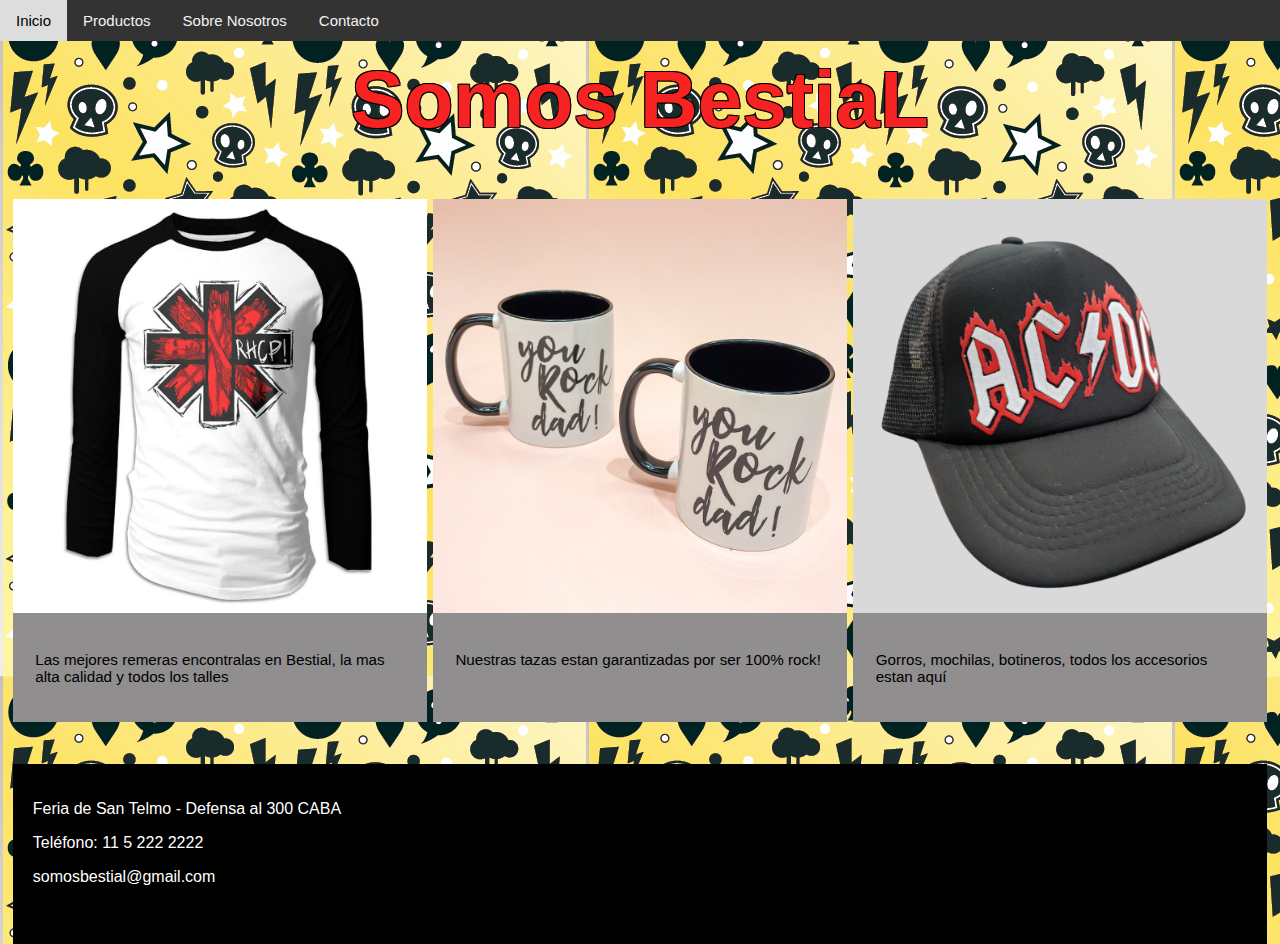
<file: index.html>
<!DOCTYPE html>
<html lang="en">
<head>
    <meta charset="UTF-8">
    <meta http-equiv="X-UA-Compatible" content="IE=edge">
    <meta name="viewport" content="width=device-width, initial-scale=1.0">
    <link rel="stylesheet" href="css/style.css">
    <link rel="stylesheet" href="https://cdnjs.cloudflare.com/ajax/libs/animate.css/4.1.1/animate.min.css"/>
    <title>BestiaL</title>
</head>
<body>

    <header class="cabecera-clear">
        
        <div class="navbar">
            <a href="index.html">Inicio</a>
            <a href="paginas/productos.html" target="_blank">Productos</a>
            <a href="paginas/SobreNos.html" target="_blank">Sobre Nosotros</a>
            <a href="paginas/Contacto.html" target="_blank">Contacto</a>
         </div>
        
       
    </header>
    <div class="centrado">
        <div class="site-branding">
            <h1 class="animate__animated animate__zoomInDown" id="Marca">Somos BestiaL</h1>
         </div>
    </div>
    <div class="centrado">
        <section class="cards">


            <article class="tarjeta">
                <a href="paginas/productos.html" target="_black">
                    <figure class="thumbnail">
                        <img id="foto1" src="img/remera.jpg" alt="Remera"> 
                    </figure>
                </a>
                    <div class="tarjeta-contenido">
                        <p>Las mejores remeras encontralas en Bestial, la mas alta calidad y todos los talles</p>
                    </div>
                             
            </article>

            <article class="tarjeta">
                <a href="paginas/productos.html" target="_black">
                <figure class="thumbnail">
                    <img id="foto2" src="img/tazas-de-rock.jpg" alt="taza"> 
                </figure>
                </a>
                <div class="tarjeta-contenido">
                    <p>Nuestras tazas estan garantizadas por ser 100% rock!</p>
                
                </div>
                          
        </article>
        <article class="tarjeta">
            <a href="paginas/productos.html" target="_black">
            <figure class="thumbnail">
                <img id="foto3" src="img/gorro.png" alt="Gorro"> 
            </figure>
            </a>
            <div class="tarjeta-contenido">
                <p>Gorros, mochilas, botineros, todos los accesorios estan aquí</p>
            </div>
                  
    </article>

        </section>

        <footer>
            <div id="datos">
                <p>Feria de San Telmo - Defensa al 300 CABA</p>
                <p>Teléfono: 11 5 222 2222</p>
                <p>somosbestial@gmail.com</p>
            </div>
            </footer>
    </div>
</body>
</html>
</file>
<file: css/style.css>
body{
    background-image: url(../img/punk_pattern.jpg);
    margin: 0px;
}

html{
    font-family: -apple-system, BlinkMacSystemFont, 'Segoe UI', Roboto, Oxygen, Ubuntu, Cantarell, 'Open Sans', 'Helvetica Neue', sans-serif;
}

/* botonera */

.navbar {
    background-color: #333;
    overflow: hidden;
    position: fixed;
    top: 0;
    width: 100%;
  }
  
  .navbar a {
    float: left;
    display: block;
    color: #f2f2f2;
    text-align: center;
    padding: 12px 16px;
    text-decoration: none;
    font-size: 15px;
  }
  
   .navbar a:hover {
    background-color: #ddd;
    color: black;
  }
  
  .navbar a.active {
    background-color: #04AA6D;
    color: white;
  }

/* titulo*/

.site-branding {
    font-family: -apple-system, BlinkMacSystemFont, 'Segoe UI', Roboto, Oxygen, Ubuntu, Cantarell, 'Open Sans', 'Helvetica Neue', sans-serif;
    text-align: center;
    font-size: 2.5em;
    color:rgb(247, 35, 35);
    text-shadow:
  0 0 1px #000,
  -1px -1px 0 #000,  
  1px -1px 0 #000,
  -1px 1px 0 #000,
  1px 1px 0 #000;
}
/*contenido*/

.centrado{
    margin: 0 auto;
    padding: 0 .8em;
}

@media screen and (min-width: 52em){

    .centrado{
    margin: 0 auto;
    padding: 0 .8em;
    }
}


.tarjeta a{
    color: #566464;
    text-decoration: none;
}

.tarjeta a:hover{
    box-shadow: 3px 3px 8px hsl(0, 0%, 70%);
}

.tarjeta-contenido{
    padding: 1.4em;
}

.tarjeta-contenido p{
    font-size:95%;
}

figure{
    margin:0;

}

img{
    width: 100%;
    height:auto;
    display: block;
    border: 0;
}
/*flex*/
.tarjeta {
    background: hsl(0, 1%, 56%);
    margin-bottom: 2em;
    width: 33%;
}
.cards{
    display:flex;
    flex-wrap: wrap;
    justify-content: space-between;
}

footer {
    width: 100%;
    height: 180px;
    background-color:#000;
    margin-left:auto;
    margin-right:auto;
    margin-top: 10px;
   
   
}
#datos{
    width: 100%;
    height:180px;
    float:left;
    padding: 20px;
    color:#fff;
    box-sizing: border-box;
}


/* pagina sobrenos*/
.caja-destacada{
    padding:15px 15px 20px 15px;
    border-left:5px solid #F98200;
    background:#F5F5F5;
    margin-bottom:30px;
    font-weight: bold;
    line-height:26px !important;
    }
    
/*contacto*/
.form-label{
    background:#4ef778;
    font-weight: bold;
}
</file>
